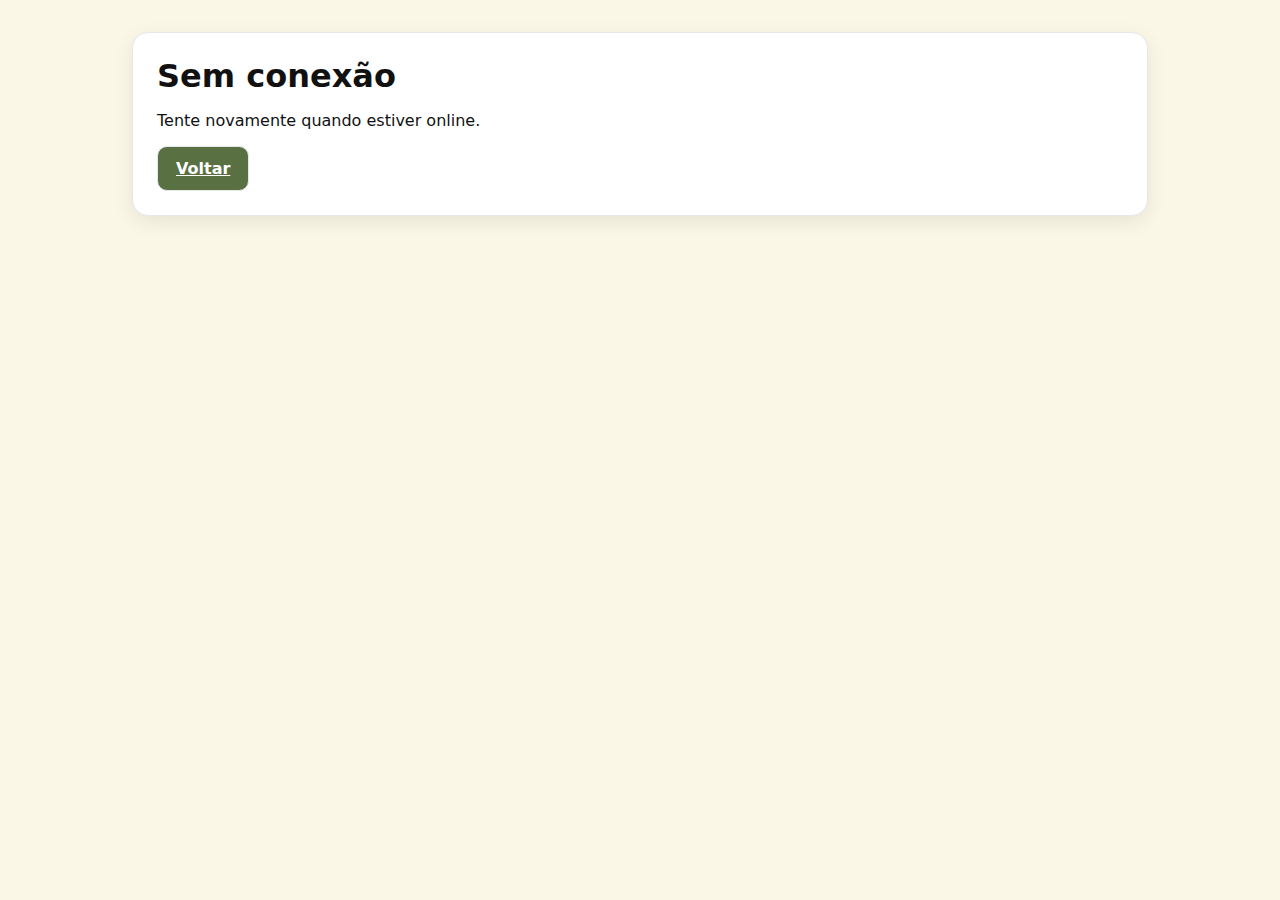
<file: offline.html>
<!doctype html><meta charset="utf-8"><meta name="viewport" content="width=device-width,initial-scale=1">
<link rel="stylesheet" href="css/styles.css"><main class="main"><div class="card"><h1>Sem conexão</h1><p>Tente novamente quando estiver online.</p><a class="button" href="index.html">Voltar</a></div></main>
</file>
<file: css/styles.css>
:root{--bg:#FAF7E6;--card:#fff;--text:#111;--muted:#6b7280;--border:#e5e7eb;--brand:#587042;--radius:16px;--sidebar-w:240px;--maxw:1080px;--shadow:0 6px 20px rgba(0,0,0,.08)}
*{box-sizing:border-box}body{margin:0;font-family:Inter,system-ui,-apple-system,'Segoe UI',Roboto,Arial;background:var(--bg);color:var(--text)}
.app{display:grid;grid-template-columns:var(--sidebar-w) 1fr;min-height:100vh}
.sidebar{background:#fff;border-right:1px solid var(--border);padding:20px 12px;position:sticky;top:0;height:100vh}
.brand{display:flex;align-items:center;gap:10px;padding:6px 8px 18px}.brand img{height:26px}
.nav{display:flex;flex-direction:column;gap:6px}
.nav a{display:flex;align-items:center;gap:10px;text-decoration:none;padding:10px 12px;border-radius:10px;color:#222}
.nav a.active,.nav a:hover{background:#f3f4f6}
.main{padding:32px;max-width:var(--maxw);width:100%;margin:0 auto}
.card{background:var(--card);border:1px solid var(--border);border-radius:var(--radius);box-shadow:var(--shadow);padding:24px}
h1{font-size:32px;margin:0 0 14px}
.input{width:100%;padding:14px 16px;border:1px solid var(--border);border-radius:12px;font-size:16px}
.grid{display:grid;grid-template-columns:repeat(4,minmax(140px,1fr));gap:10px;margin:16px 0 6px}
.check{display:flex;align-items:center;gap:10px;padding:10px 12px;border:1px solid var(--border);border-radius:10px;background:#fff}
.button{display:inline-flex;align-items:center;justify-content:center;gap:8px;border:1px solid var(--border);background:var(--brand);color:#fff;border-radius:10px;padding:12px 18px;font-weight:600;cursor:pointer}
.button.secondary{background:#fff;color:#111}.button.ghost{background:#fff;color:#111;border-color:#d1d5db}
.section-title{font-weight:700;font-size:20px;margin:8px 0 6px}.helper{color:var(--muted);font-size:14px;margin:6px 0 14px}
.result{margin-top:16px}
.checklist{display:flex;flex-wrap:wrap;gap:8px;padding:10px 14px;background:#fcfcfc;border:1px dashed var(--border);border-radius:12px}
.badge{display:inline-flex;align-items:center;gap:8px;padding:9px 10px;border:1px solid var(--border);border-radius:999px;background:#fff;font-size:14px}
.list{display:flex;flex-direction:column;gap:10px}
.item{display:flex;align-items:center;justify-content:space-between;gap:10px;padding:12px;border:1px solid var(--border);border-radius:12px;background:#fff}
.item .title{font-weight:600}.item .meta{font-size:13px;color:var(--muted)}.item .actions{display:flex;gap:8px}
.toast{position:fixed;left:50%;bottom:24px;transform:translateX(-50%);background:#111;color:#fff;padding:10px 14px;border-radius:999px;opacity:0;pointer-events:none;transition:.25s}
.toast.show{opacity:1}
/* Drawer & overlay */
.overlay{position:fixed;inset:0;background:rgba(0,0,0,.35);opacity:0;pointer-events:none;transition:.2s}
.overlay.show{opacity:1;pointer-events:auto}
.menu-btn{display:none;margin-bottom:12px;border:1px solid var(--border);background:#fff;color:#111;padding:10px 12px;border-radius:10px;font-weight:600;cursor:pointer}
@media (max-width: 840px){
  .menu-btn{display:inline-flex}
  .app{grid-template-columns:1fr}
  .sidebar{position:fixed;left:0;top:0;height:100vh;width:var(--sidebar-w);transform:translateX(-100%);transition:transform .25s ease;z-index:1000;box-shadow:var(--shadow)}
  .sidebar.open{transform:translateX(0)}
  .grid{grid-template-columns:repeat(2,1fr)}
}
@media (max-width: 520px){.grid{grid-template-columns:1fr}}
</file>
